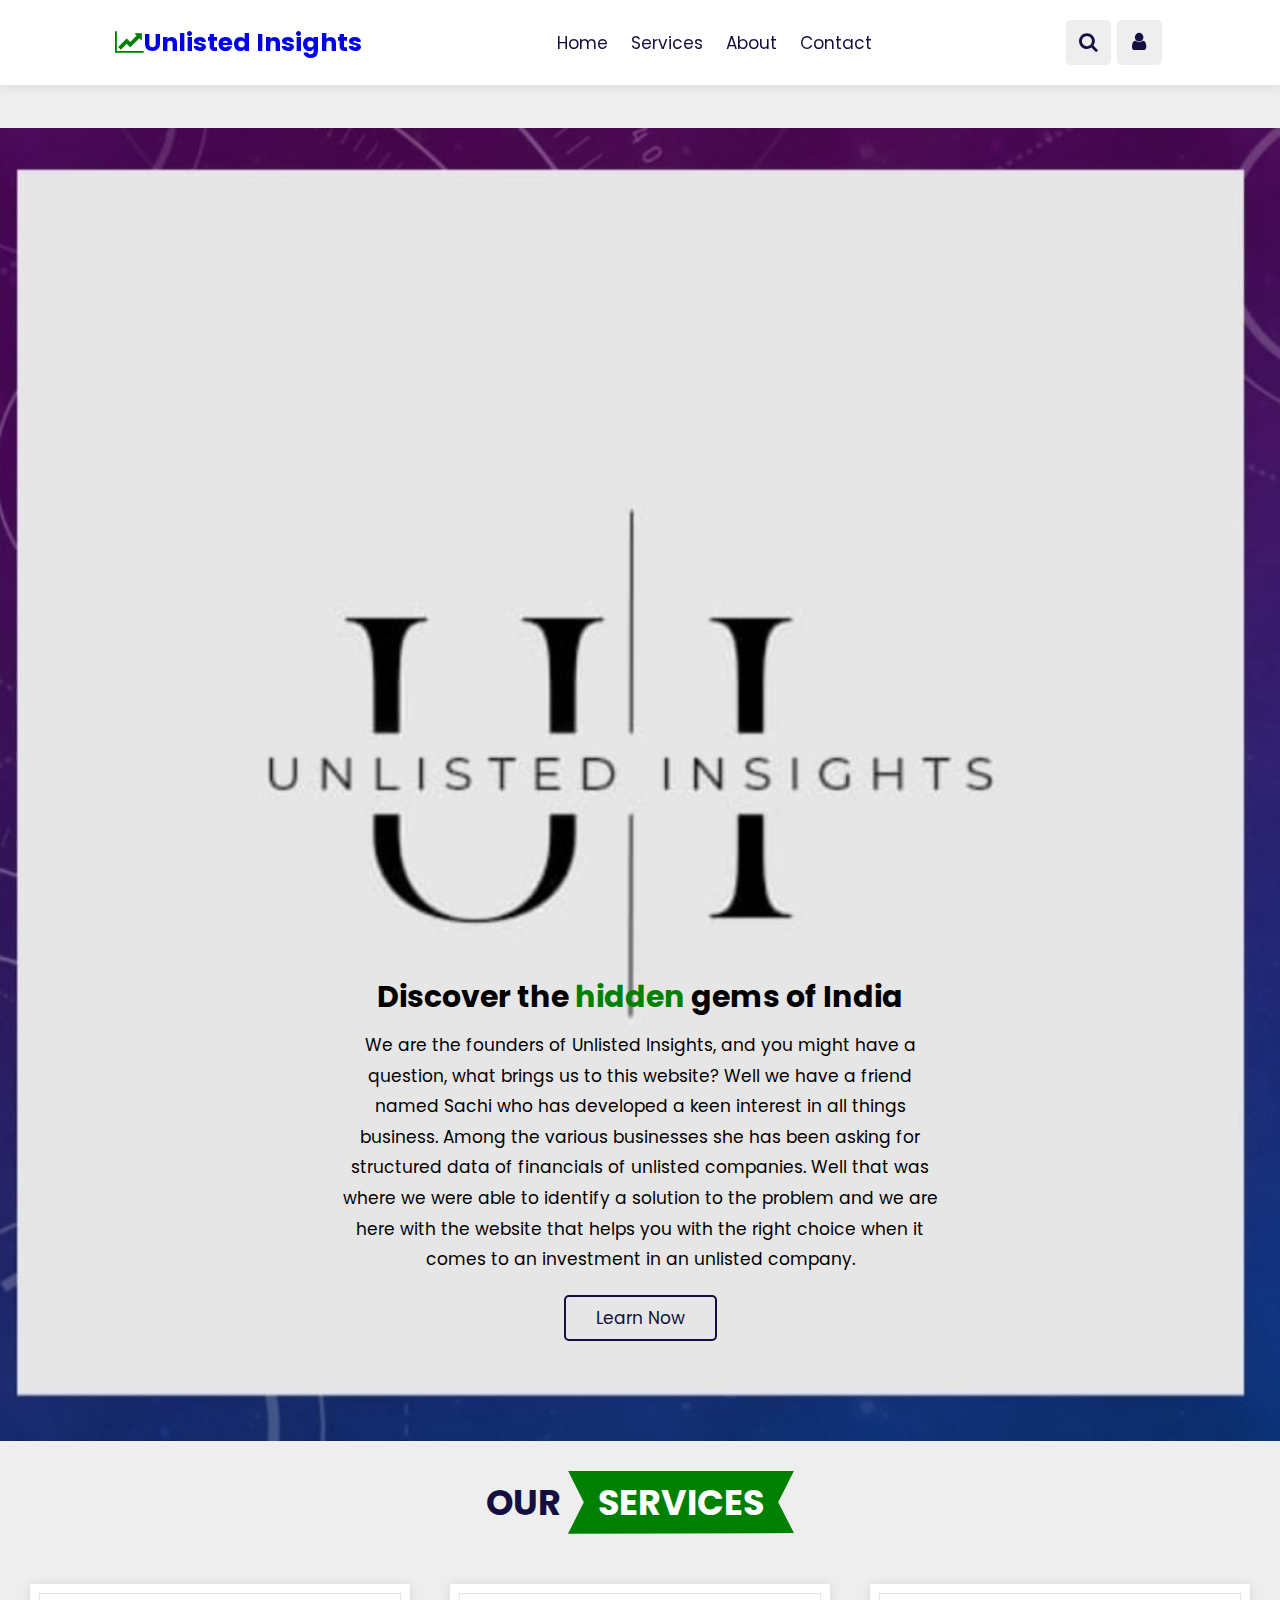
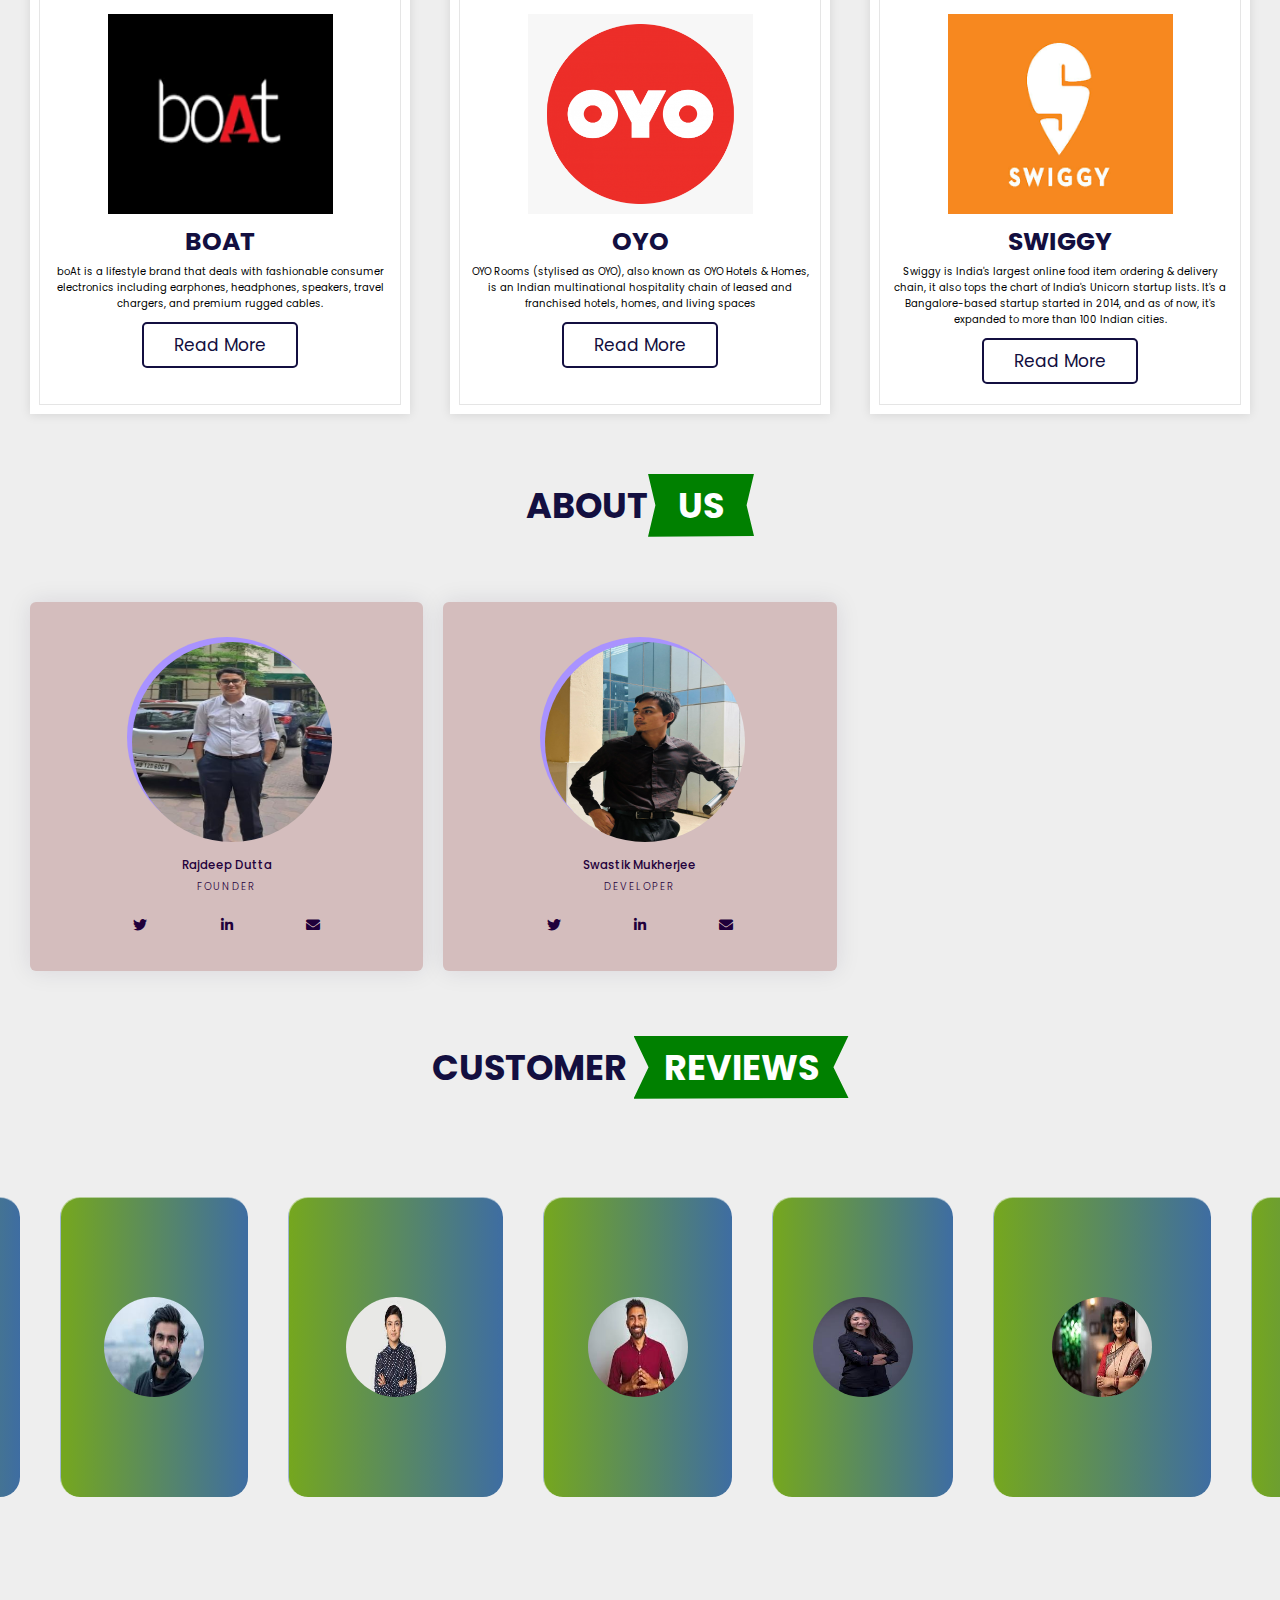
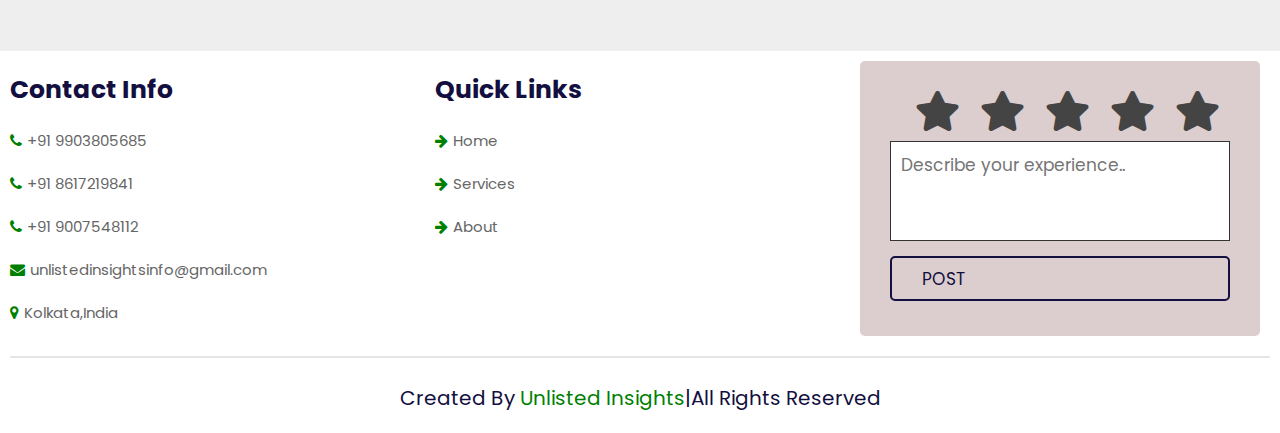
<file: index.html>
<!DOCTYPE html>
<html lang="en">
  <head>
    <meta charset="UTF-8" />
    <meta http-equiv="X-UA-Compatible" content="IE=edge" />
    <meta name="viewport" content="width=device-width, initial-scale=1.0" />
    <title>Unlisted insights</title>
    <link rel="stylesheet" href="style.css" />
    <link
      rel="stylesheet"
      href="https://use.fontawesome.com/releases/v5.6.3/css/all.css"
    />
    <link
      rel="stylesheet"
      href="https://cdnjs.cloudflare.com/ajax/libs/font-awesome/5.15.3/css/all.min.css"
    />
    <link
      rel="stylesheet"
      href="https://cdnjs.cloudflare.com/ajax/libs/font-awesome/4.7.0/css/font-awesome.min.css"
    />
    <link
      rel="stylesheet"
      href="https://fonts.googleapis.com/css2?family=Material+Symbols+Outlined:opsz,wght,FILL,GRAD@48,400,0,0"
    />
  </head>
  <body>
    <div class="loader"></div>
    <header class="header">
      <a href="#" class="logo">
        <i class="fa fa-line-chart" aria-hidden="true"></i>Unlisted Insights
      </a>
      <nav class="navbar">
        <a href="#home">Home</a>
        <a href="#services">Services</a>
        <a href="#about">About</a>
        <a href="#contact">Contact</a>
      </nav>
      <div class="icons">
        <div class="fa fa-bars" id="menu-btn"></div>
        <div class="fa fa-search" id="search-btn"></div>
        <div class="fa fa-user" id="login-btn"></div>
      </div>
      <form class="search-form">
        <input type="search" id="search-box" placeholder="Search here..." />
        <label for="search-box" class="fa fa-search"></label>
      </form>
      <form action="#" class="login-form">
        <h3>login now</h3>
        <input type="email" placeholder="Your email" class="box" />
        <input type="password" placeholder="Your password" class="box" />
        <p>Forgot Your Password <a href="#">Click Here</a></p>
        <p>Don't have an account <a href="#">Create Now</a></p>
        <input type="submit" value="Login Now" class="btn" />
      </form>
    </header>
    <section class="home" id="home">
      <div class="content" style="width: 60rem; text-align: center">
        <h3 style="font-size: 3rem; color: black">
          <br />
          <br />
          <br />
          <br />
          <br />
          <br />
          Discover the
          <span style="color: green">hidden </span>gems of India
        </h3>
        <p style="font-size: 1.7rem; padding: 1rem 0; line-height: 1.8">
          We are the founders of Unlisted Insights, and you might have a
          question, what brings us to this website? Well we have a friend named
          Sachi who has developed a keen interest in all things business. Among
          the various businesses she has been asking for structured data of
          financials of unlisted companies. Well that was where we were able to
          identify a solution to the problem and we are here with the website
          that helps you with the right choice when it comes to an investment in
          an unlisted company.
        </p>
        <a href="#" class="btn">Learn Now</a>
      </div>
    </section>
    <section class="services" id="services">
      <h1 class="heading">OUR <span>SERVICES</span></h1>
      <div class="box-container">
        <div class="box">
          <img src="boat.png" width="225" height="200" />
          <h3>BOAT</h3>
          <p>
            boAt is a lifestyle brand that deals with fashionable consumer
            electronics including earphones, headphones, speakers, travel
            chargers, and premium rugged cables.
          </p>
          <a href="boat.html" class="btn">Read More</a>
        </div>
        <div class="box">
          <img src="oyo.png" width="225" height="200" />
          <h3>OYO</h3>
          <p>
            OYO Rooms (stylised as OYO), also known as OYO Hotels & Homes, is an
            Indian multinational hospitality chain of leased and franchised
            hotels, homes, and living spaces
          </p>
          <a href="oyo.html" class="btn">Read More</a>
        </div>
        <div class="box">
          <img src="Swiggy.png" width="225" height="200" />
          <h3>SWIGGY</h3>
          <p>
            Swiggy is India's largest online food item ordering & delivery
            chain, it also tops the chart of India's Unicorn startup lists. It's
            a Bangalore-based startup started in 2014, and as of now, it's
            expanded to more than 100 Indian cities.
          </p>
          <a href="swiggy.html" class="btn">Read More</a>
        </div>
      </div>
    </section>
    <section class="about" id="about">
      <h1 class="heading">ABOUT<span>US</span></h1>
      <div class="row">
        <div class="column">
          <div class="card">
            <div class="img-container">
              <img src="rajdeep.jpg" />
            </div>
            <h3 class="title">Rajdeep Dutta</h3>
            <p>Founder</p>
            <div class="icons">
              <a href="#">
                <i class="fab fa-twitter"></i>
              </a>
              <a href="https://www.linkedin.com/in/rajdeep-dutta-ba617525a/">
                <i class="fab fa-linkedin"></i>
              </a>
              <!-- <a href="#">
                <i class="fab fa-github"></i>
              </a> -->
              <a href="mailto:dutta.rajdeep005@gmail.com">
                <i class="fas fa-envelope"></i>
              </a>
            </div>
          </div>
        </div>
        <div class="column">
          <div class="card">
            <div class="img-container">
              <img src="swastik.jpg" style="height: 200px; width: 200px" />
            </div>
            <h3 class="title">Swastik Mukherjee</h3>
            <p>Developer</p>
            <div class="icons">
              <a href="#">
                <i class="fab fa-twitter"></i>
              </a>
              <a
                href="https://www.linkedin.com/in/swastik-mukherjee-b1b15815a/"
              >
                <i class="fab fa-linkedin"></i>
              </a>
              <!-- <a href="#">
                <i class="fab fa-github"></i>
              </a> -->
              <a href="mailto:swastik16mukherjee@gmail.com">
                <i class="fas fa-envelope"></i>
              </a>
            </div>
          </div>
        </div>
        <!-- <div class="column">
          <div class="card">
            <div class="img-container">
              <img src="snigdha.jpg" />
            </div>
            <h3 class="title">Snigdha Gupta</h3>
            <p>Designer</p>
            <div class="icons">
              <a href="#">
                <i class="fab fa-twitter"></i>
              </a>
              <a href="https://www.linkedin.com/in/snigdha-gupta-476503244/">
                <i class="fab fa-linkedin"></i>
              </a>
              <a href="#">
                <i class="fab fa-github"></i>
              </a>
              <a href="#">
                <i class="fas fa-envelope"></i>
              </a>
            </div>
          </div>
        </div> -->
        <!-- <div class="column">
          <div class="card">
            <div class="img-container">
              <img src="snigdha.jpg" />
            </div>
            <h3 class="title">Snigdha Gupta</h3>
            <p>Designer</p>
            <div class="icons">
              <a href="#">
                <i class="fab fa-twitter"></i>
              </a>
              <a href="https://www.linkedin.com/in/snigdha-gupta-476503244/">
                <i class="fab fa-linkedin"></i>
              </a>
              <a href="#">
                <i class="fab fa-github"></i>
              </a>
              <a href="#">
                <i class="fas fa-envelope"></i>
              </a>
            </div>
          </div>
        </div> -->
      </div>
    </section>
    <section class="reviews">
      <h1 class="heading">CUSTOMER <span>REVIEWS</span></h1>
      <br />
      <br />
      <br />
      <br />
      <br />
      <br />
      <br />
      <br />
      <div
        class="container"
        data-mouse-down-at="0"
        data-prev-percentage="0"
        id="image-track"
      >
        <div class="card">
          <div class="content">
            <h2>RAJESH</h2>
            <br />
            <br />
            <p>Smooth Experience.To the point information. Bravo!!</p>
            <a href="#star-container">Vote Now</a>
          </div>
          <img src="rajesh.jpeg" class="image" draggable="false" />
        </div>
        <div class="card">
          <div class="content">
            <h2>SURESH</h2>
            <br />
            <br />
            <p>Beautifully created wesite.Pretty engaging!</p>
            <a href="#star-container">Vote Now</a>
          </div>
          <img src="suresh.jpeg" class="image" draggable="false" />
        </div>
        <div class="card">
          <div class="content">
            <h2>Akankha</h2>
            <br />
            <br />
            <p>Can't wait to see new companies getting added!Loved it!!</p>
            <a href="#star-container">Vote Now</a>
          </div>
          <img src="akankha.jpeg" class="image" draggable="false" />
        </div>
        <div class="card">
          <div class="content">
            <h2>Lokesh</h2>
            <br />
            <p>
              The graphs made it easier to undestand the growth of the
              companies.Loved it!!
            </p>
            <a href="#star-container">Vote Now</a>
          </div>
          <img src="lokesh.jpeg" class="image" draggable="false" />
        </div>
        <div class="card">
          <div class="content">
            <h2>Savita</h2>
            <br />
            <br />
            <p>Keep the hard work going!!</p>
            <a href="#star-container">Vote Now</a>
          </div>
          <img src="savita.jpeg" class="image" draggable="false" />
        </div>
        <div class="card">
          <div class="content">
            <h2>Sushmita</h2>
            <br />
            <br />
            <p>Impressive idea and perfect execution!</p>
            <a href="#star-container">Vote Now</a>
          </div>
          <img src="sushmita.jpeg" class="image" draggable="false" />
        </div>
        <div class="card">
          <div class="content">
            <h2>RAMESH</h2>
            <br />
            <br />
            <p>Loved the information provided.</p>
            <a href="#star-container">Vote Now</a>
          </div>
          <img src="ramesh.jpeg" class="image" draggable="false" />
        </div>
      </div>
    </section>
    <section class="contact" id="contact">
      <div class="box-container">
        <div class="box">
          <h3>Contact Info</h3>
          <a href="#" class="links"
            ><i class="fa fa-phone"></i>+91 9903805685</a
          >
          <a href="#" class="links"
            ><i class="fa fa-phone"></i>+91 8617219841</a
          >
          <a href="#" class="links"
            ><i class="fa fa-phone"></i>+91 9007548112</a
          >
          <a href="#" class="links"
            ><i class="fa fa-envelope"></i>unlistedinsightsinfo@gmail.com
          </a>
          <a href="#" class="links"
            ><i class="fa fa-map-marker"></i>Kolkata,India</a
          >
        </div>
        <div class="box">
          <h3>Quick Links</h3>
          <a href="#home" class="links"
            ><i class="fa fa-arrow-right"></i>Home</a
          >
          <a href="#services" class="links"
            ><i class="fa fa-arrow-right"></i>Services</a
          >
          <a href="#about" class="links"
            ><i class="fa fa-arrow-right"></i>About</a
          >
        </div>
        <div class="star-container" id="star-container">
          <div class="post">
            <div class="text">Thanks for rating us!</div>
            <div class="edit">EDIT</div>
          </div>
          <div class="star-widget">
            <input type="radio" name="rate" id="rate-5" />
            <label for="rate-5" class="fas fa-star"></label>
            <input type="radio" name="rate" id="rate-4" />
            <label for="rate-4" class="fas fa-star"></label>
            <input type="radio" name="rate" id="rate-3" />
            <label for="rate-3" class="fas fa-star"></label>
            <input type="radio" name="rate" id="rate-2" />
            <label for="rate-2" class="fas fa-star"></label>
            <input type="radio" name="rate" id="rate-1" />
            <label for="rate-1" class="fas fa-star"></label>
            <form action="#">
              <header></header>
              <div class="textarea">
                <textarea
                  cols="30"
                  placeholder="Describe your experience.."
                ></textarea>
              </div>
              <a
                href="#"
                class="btn"
                style="justify-content: center; align-items: center"
                >POST</a
              >
            </form>
          </div>
        </div>
      </div>
      <div class="credit">
        Created By <span>Unlisted Insights</span>|All Rights Reserved
      </div>
    </section>
    <script src="script.js"></script>
  </body>
</html>
</file>
<file: style.css>
@import url("https://fonts.googleapis.com/css2?family=Montserrat:wght@300;400;500;600;700&family=Poppins:wght@500&family=Raleway&display=swap");
:root {
  --green: green;
  --black: #130f40;
  --light-color: #666;
  --box-shadow: 0 0.1rem 1rem rgba(0, 0, 0, 0.1);
  --border: 0.2rem solid rgba(0, 0, 0, 0.1);
  --outline: 0.1rem solid rgba(0, 0, 0, 0.1);
}
* {
  font-family: "Poppins", sans-serif;
  margin: 0;
  padding: 0;
  box-sizing: border-box;
  outline: none;
  border: none;
  text-decoration: none;
  transition: all 0.2s linear;
}
html {
  font-size: 62.5%;
  overflow-x: hidden;
  scroll-behavior: smooth;
  scroll-padding-top: 7rem;
}
body {
  background: #eee;
}
.loader {
  position: fixed;
  top: 0;
  left: 0;
  width: 100vw;
  height: 100vh;
  display: flex;
  align-items: center;
  justify-content: center;
  background: #333333;
  transition: opacity 2s, visibility 2s;
}
.loader--hidden {
  opacity: 0;
  visibility: hidden;
}
.loader::after {
  content: "";
  width: 75px;
  height: 75px;
  border: 15px solid #dddddd;
  border-top-color: #009578;
  border-radius: 50%;
  animation: loading 0.75s ease infinite;
}
@keyframes loading {
  from {
    transform: rotate(0turn);
  }
  to {
    transform: rotate(1turn);
  }
}
.container {
  margin-top: 10px;
  position: relative;
  margin-top: 90px;
  transform: translateY(-50%);
  gap: 4vmin;
  display: flex;
  justify-content: center;
  align-items: center;
}
.reviews .container .card {
  position: relative;
  width: 400px;
  height: 300px;
  transition: 0.5s;
  margin: 2px;
  display: flex;
  justify-content: flex-start;
  align-items: center;
  background: linear-gradient(90deg, #75a71e, #3e6da2);
  border-top: 1px solid rgba(255, 255, 255, 0.5);
  border-left: 1px solid rgba(255, 255, 255, 0.5);
  backdrop-filter: blur(5px);
  border-radius: 20px;
}
.reviews .container .card .image {
  position: absolute;
  height: 100px;
  left: 50%;
  top: 50%;
  width: 100px;
  transform: translate(-50%, -50%);
  transition: 0.5s;
  border-radius: 50%;
}
.reviews .card:hover .image {
  left: 90%;
  height: 120px;
  width: 120px;
}

.reviews .container .card .content {
  position: relative;
  width: 50%;
  left: 0;
  padding: 20px 20px 20px 40px;
  transition: 0.5s;
  opacity: 0;
  visibility: hidden;
  display: flex;
  flex-direction: column;
  margin-top: 20px;
}

.reviews .container .card:hover .content {
  left: 0;
  opacity: 1;
  visibility: visible;
  margin-top: 20px;
}
.reviews .container .card .content h2 {
  color: black;
  text-transform: uppercase;
  font-size: 2.5em;
  line-height: 1em;
  font-family: "Montserrat";
}
.reviews .container .card .content p {
  margin-top: -7px;
  color: white;
  font-family: "Montserrat";
  font-size: 1.2 rem;
}
.reviews .container .card .content a {
  position: relative;
  color: #111;
  background: #a993ff;
  display: inline-block;
  text-align: center;
  padding: 10px 10px;
  font-family: "Montserrat";
  margin-top: 10px;
  text-decoration: none;
  font-weight: 700;
  width: 100px;
  border-radius: 10px;
}
section.reviews {
  padding: 0;
}
section {
  padding: 2rem 9%;
}
.heading {
  text-align: center;
  padding: 2rem 0;
  padding-bottom: 3rem;
  font-size: 3.5rem;
  color: var(--black);
}
.heading span {
  background: var(--green);
  color: #fff;
  display: inline-block;
  padding: 0.5rem 3rem;
  clip-path: polygon(100% 0, 93% 50%, 100% 99%, 0% 100%, 7% 50%, 0% 0%);
}
.home {
  display: flex;
  justify-content: center;
  background: url(logo.jpg) no-repeat;
  background-position: center;
  background-size: cover;
  margin-top: 10%;
  padding-top: 57rem;
  padding-bottom: 10rem;
}
.home.conent {
  text-align: center;
  width: 60rem;
}
.home.conent h3 {
  color: var(--black);
  font-size: 3rem;
}
.home.conent h3 span {
  color: var(--green);
}
.btn {
  border: 0.2rem solid var(--black);
  margin-top: 1rem;
  display: inline-block;
  padding: 0.8rem 3rem;
  font-size: 1.7rem;
  border-radius: 0.5rem;
  color: var(--black);
  cursor: pointer;
  /* background: none; */
}
.btn:hover {
  background: var(--green);
  color: #fff;
}
.header {
  border: 0px solid;
  position: fixed;
  top: 0;
  left: 0;
  right: 0;
  z-index: 1000;
  display: flex;
  align-items: center;
  justify-content: space-between;
  padding: 2rem 9%;
  background: #fff;
  box-shadow: var(--box-shadow);
}
.header .logo {
  font-size: 2.5rem;
  font-weight: bolder;
}
.header .logo i {
  color: var(--green);
}
.header .navbar a {
  font-size: 1.7rem;
  margin: 0 1rem;
  color: var(--black);
}
.header .navbar a:hover {
  color: var(--green);
}
.header .icons div {
  height: 4.5rem;
  width: 4.5rem;
  line-height: 4.5rem;
  border-radius: 0.5rem;
  background: #eee;
  color: var(--black);
  font-size: 2rem;
  margin-right: 0.3rem;
  text-align: center;
  cursor: pointer;
}
.header .icons div:hover {
  background: var(--green);
  color: white;
}
#menu-btn {
  display: none;
}
.header .navbar.active {
  right: 2rem;
  transition: 0.4s linear;
}
.header .search-form {
  position: absolute;
  top: 110%;
  right: -110%;
  width: 50rem;
  height: 5rem;
  background: #fff;
  border-radius: 0.5rem;
  overflow: hidden;
  display: flex;
  align-items: center;
  box-shadow: var(--box-shadow);
}
.header .search-form.active {
  right: 2rem;
}
.header .search-form input {
  height: 100%;
  width: 100%;
  background: none;
  text-transform: none;
  font-size: 1.6rem;
  color: var(--blackk);
  padding: 0 1.5rem;
}
.header .search-form label {
  font-size: 2.2rem;
  padding: 1.5rem;
  color: var(--black);
  cursor: pointer;
}
.header .search-form label:hover {
  color: var(--green);
}
.login-form {
  position: absolute;
  width: 30rem;
  top: 110%;
  right: -110%;
  box-shadow: var(--box-shadow);
  padding: 2rem;
  border-radius: 0.5rem;
  background: #fff;
  text-align: center;
}
.login-form.active {
  right: 2rem;
}
.login-form h3 {
  font-size: 2.5rem;
  text-transform: uppercase;
  color: var(--black);
}
.login-form .box {
  width: 100%;
  margin: 0.7rem 0;
  background: #eee;
  border-radius: 0.5rem;
  padding: 1rem;
  font-size: 1.6rem;
  color: var(--black);
}
.login-form p {
  font-size: 1.4rem;
  padding: 0.5rem 0;
  color: var(--light-color);
}
.login-form a {
  color: var(--green);
  text-decoration: underline;
}
.about .row {
  display: flex;
  flex-wrap: wrap;
  padding: 2em 1em;
  text-align: center;
}
.about .column {
  width: 100%;
  padding: 0.5em 0;
}
.about .card {
  box-shadow: 0 0 2.4em rgba(25, 0, 58, 0.1);
  padding: 3.5em 1em;
  border-radius: 0.6em;
  justify-content: space-evenly;
  margin: 10px;
  color: #1f003b;
  cursor: pointer;
  transition: 0.3s;
  background-color: #d4bdbd;
}
.about .card .img-container {
  width: 20em;
  height: 20em;
  background-color: #a993ff;
  padding: 0.5em;
  border-radius: 50%;
  margin: 0 auto 2em auto;
}
.about .card img {
  width: 200px;
  height: 200px;
  border-radius: 50%;
}
.about .card h3 {
  font-weight: 500;
}
.about .card p {
  font-weight: 300;
  text-transform: uppercase;
  margin: 0.5em 0 2em 0;
  letter-spacing: 2px;
}
.about .icons {
  width: 50%;
  min-width: 180px;
  margin: auto;
  display: flex;
  justify-content: space-between;
}
.about .card a {
  text-decoration: none;
  color: inherit;
  font-size: 1.4em;
}
.about .card:hover {
  background: linear-gradient(#6045ea, #8567f7);
  color: #ffffff;
}
.about .card:hover .img-container {
  transform: scale(1.15);
}
@media screen and (min-width: 768px) {
  section {
    padding: 1em 7em;
  }
}
@media screen and (min-width: 992px) {
  section {
    padding: 1em;
  }
  .card {
    padding: 5em 1em;
  }
  .column {
    flex: 0 0 33.33%;
    max-width: 33.33%;
    padding: 0 1em;
  }
}
.services .box-container {
  display: grid;
  grid-template-columns: repeat(auto-fit, minmax(30rem, 1fr));
}
.services .box h3 {
  font-size: 2.5rem;
  line-height: 1.8;
  color: var(--black);
}
.services.box p {
  color: var(--light-color);
  font-size: 1.5rem;
  padding-bottom: 1rem 0;
}
.services .box {
  margin: 20px;
  padding: 3rem 2rem;
  background: #fff;
  outline: 0.1rem solid rgba(0, 0, 0, 0.1);
  outline-offset: -1rem;
  text-align: center;
  box-shadow: 0 0.1rem 1rem rgba(0, 0, 0, 0.1);
}
.services .box:hover {
  cursor: pointer;
  box-shadow: 2px 2px 2px 2px var(--green);
}
.contact {
  background: #fff;
}
.contact .box-container {
  border: 0px solid;
  display: grid;
  grid-template-columns: repeat(auto-fit, minmax(26rem, 1fr));
  gap: 1.5rem;
}
.contact .box-container .box h3 {
  font-size: 2.5rem;
  color: var(--black);
  padding: 1rem 0;
}
.contact .box-container .box a {
  display: block;
  font-size: 1.5rem;
  color: var(--light-color);
  padding: 1rem 0;
}
.contact .box-container .box a i {
  color: var(--green);
  padding-right: 0.5rem;
}
.contact .box-container .box a:hover i {
  padding-right: 2rem;
}
.contact .box-container .box .email {
  width: 100%;
  margin: 0.7rem 0;
  padding: 1rem;
  border-radius: 0.5rem;
  background: #eee;
  font-size: 1.6rem;
  color: var(--black);
  text-transform: none;
}
.contact .credit {
  text-align: center;
  margin-top: 2rem;
  padding: 1rem;
  padding-top: 2.5rem;
  font-size: 2rem;
  color: var(--black);
  border-top: var(--border);
}
.contact .credit span {
  color: var(--green);
}
.star-container {
  position: relative;
  width: 400px;
  background: #dccece;
  padding: 20px 30px;
  /* border: 1px solid #444; */
  border-radius: 5px;
  display: flex;
  align-items: center;
  justify-content: center;
  flex-direction: column;
}
.star-container .post {
  display: none;
}
.star-container .text {
  font-size: 25px;
  color: #666;
  font-weight: 500;
}
.star-container .edit {
  position: absolute;
  right: 10px;
  top: 5px;
  font-size: 16px;
  color: #666;
  font-weight: 500;
  cursor: pointer;
}
.star-container .edit:hover {
  text-decoration: underline;
}
.star-container .star-widget input {
  display: none;
}
.star-widget label {
  font-size: 40px;
  color: #444;
  padding: 10px;
  float: right;
  transition: all 0.2s ease;
}
input:not(:checked) ~ label:hover,
input:not(:checked) ~ label:hover ~ label {
  color: #fd4;
}
input:checked ~ label {
  color: #fd4;
}
input#rate-1:checked ~ label {
  color: #fe7;
  text-shadow: 0 0 20px #952;
}
input#rate-2:checked ~ label {
  color: #fe7;
  text-shadow: 0 0 20px #952;
}
input#rate-3:checked ~ label {
  color: #fe7;
  text-shadow: 0 0 20px #952;
}
input#rate-4:checked ~ label {
  color: #fe7;
  text-shadow: 0 0 20px #952;
}
input#rate-5:checked ~ label {
  color: #fe7;
  text-shadow: 0 0 20px #952;
}
#rate-1:checked ~ form header:before {
  content: "I just hate it ";
}
#rate-2:checked ~ form header:before {
  content: "I don't like it ";
}
#rate-3:checked ~ form header:before {
  content: "I like it ";
}
#rate-4:checked ~ form header:before {
  content: "It's awesome ";
}
#rate-5:checked ~ form header:before {
  content: "I just love it ";
}
.container form {
  display: none;
}
input:checked ~ form {
  display: block;
}
.star-container form header {
  width: 100%;
  font-size: 25px;
  /* color: #fe7; */
  color: #111;
  font-weight: 500;
  margin: 5px 0 20px 0;
  text-align: center;
  transition: all 0.2s ease;
}
.star-container form .textarea {
  height: 100px;
  width: 100%;
  overflow: hidden;
}
.star-container form .textarea textarea {
  height: 100%;
  width: 100%;
  outline: none;
  color: black;
  border: 1px solid #333;
  /* background: ; */
  padding: 10px;
  font-size: 17px;
  resize: none;
}
.star-container .textarea textarea:focus {
  border-color: #444;
}
.star-container form .btn {
  height: 45px;
  width: 100%;
  margin: 15px 0;
}
/* .star-container form .btn button {
  height: 100%;
  width: 100%;
  border: 1px solid #444;
  outline: none;
  color: #999;
  font-size: 17px;
  font-weight: 500;
  text-transform: uppercase;
  cursor: pointer;
  transition: all 0.3s ease;
}
.star-container form .btn button:hover {
  background: #ffffff;
} */
@media (max-width: 991px) {
  html {
    font-size: 55%;
  }
  .header {
    padding: 2rem;
  }
  section {
    padding: 2rem;
  }
}
@media (max-width: 768px) {
  #menu-btn {
    display: inline-block;
  }
  .header .search-form {
    width: 90%;
  }
  .header .navbar {
    position: absolute;
    top: 110%;
    right: -110%;
    width: 30rem;
    box-shadow: var(--box-shadow);
    border-radius: 0.5rem;
    background: #fff;
  }
  .header .navbar a {
    font-size: 2rem;
    margin: 2rem 2.5rem;
    display: block;
  }
}
@media (max-width: 450px) {
  html {
    font-size: 50%;
  }
  .heading {
    font-size: 2.5rem;
  }
  .contact {
    text-align: center;
  }
}
</file>
